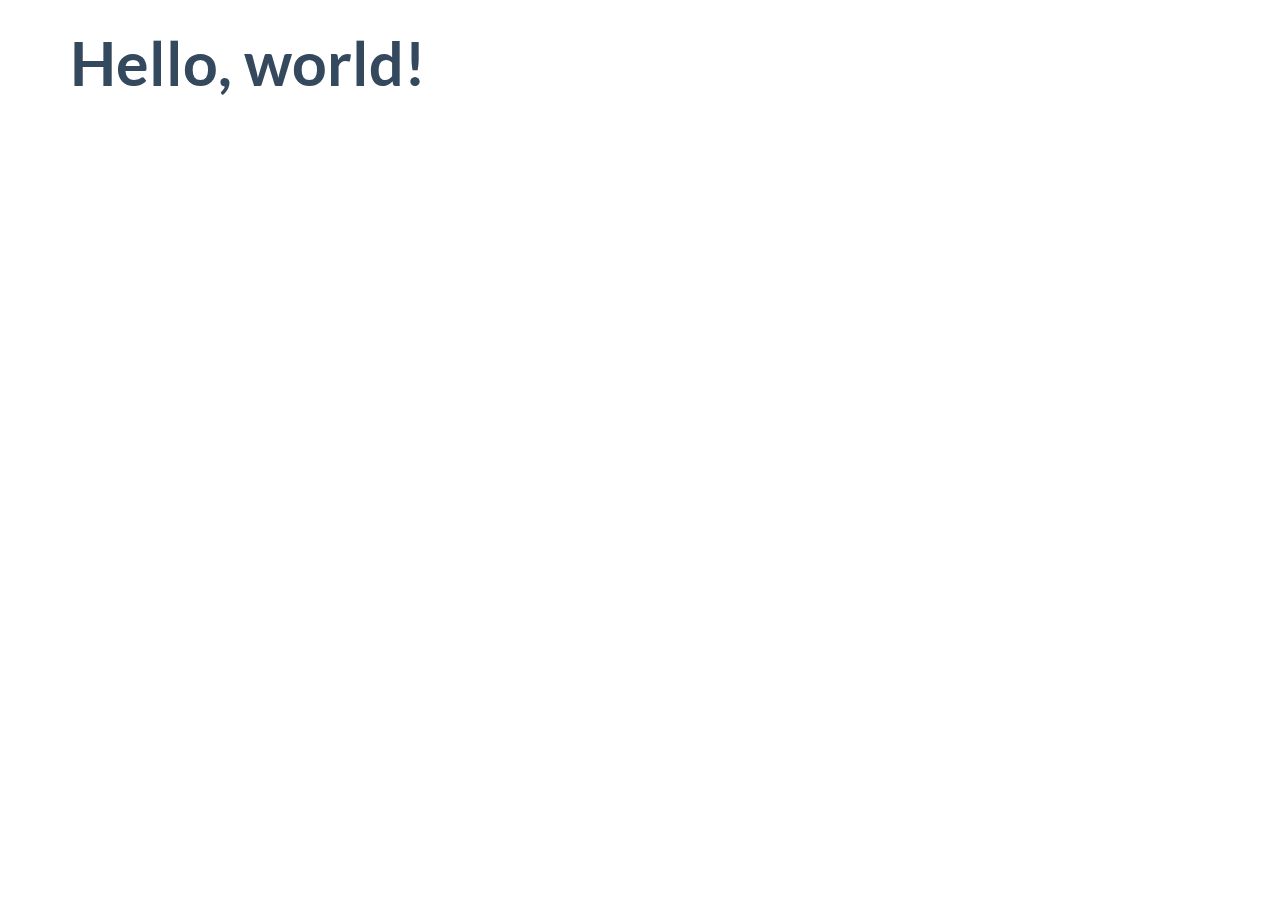
<file: OASystem/public/css/index.html>
<!DOCTYPE html>
<html lang="en">
  <head>
    <meta charset="utf-8">
    <title>Flat UI Free 101 Template</title>
    <meta name="viewport" content="width=device-width, initial-scale=1.0">

    <!-- Loading Bootstrap -->
    <link href="css/vendor/bootstrap.min.css" rel="stylesheet">

    <!-- Loading Flat UI -->
    <link href="css/flat-ui.css" rel="stylesheet">

    <link rel="shortcut icon" href="img/favicon.ico">

    <!-- HTML5 shim, for IE6-8 support of HTML5 elements. All other JS at the end of file. -->
    <!--[if lt IE 9]>
      <script src="js/vendor/html5shiv.js"></script>
      <script src="js/vendor/respond.min.js"></script>
    <![endif]-->
  </head>
  <body>
    <div class="container">
        <h1>Hello, world!</h1>
    </div>
    <!-- /.container -->


    <!-- jQuery (necessary for Flat UI's JavaScript plugins) -->
    <script src="js/vendor/jquery.min.js"></script>
    <!-- Include all compiled plugins (below), or include individual files as needed -->
    <script src="js/flat-ui.min.js"></script>

  </body>
</html>
</file>
